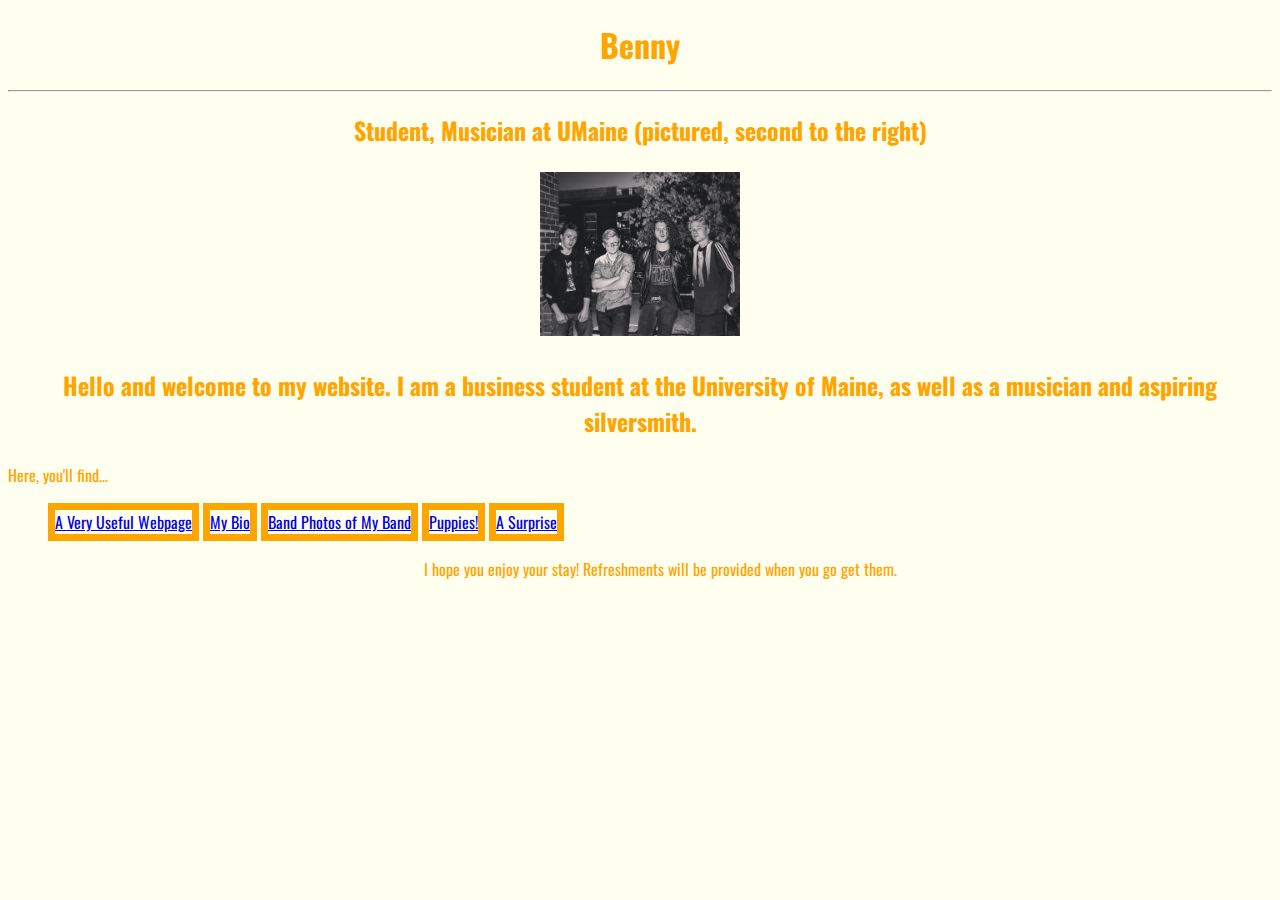
<file: index.html>
<!DOCTYPE html>

<html>
	<head>
		<title>Benny Barto</title>
	</head>
	
	<link href="thepagestyle.css" rel="stylesheet">
		<link href="https://fonts.googleapis.com/css?family=Oswald" rel="stylesheet">
	
	<body>
	
<h1> <center>Benny </h1>
<hr>

<h2> <center>Student, Musician at UMaine (pictured, second to the right)

<p><img src="bandone.png" width=200></p>

<p>Hello and welcome to my website.  I am a business student at the University of Maine, as well as a musician and aspiring silversmith.
</h2>
<p><nav>
	Here, you'll find...
	<UL>
	<LI><a HREF="thepageuseful.html">A Very Useful Webpage</a></LI>
	<LI><a HREF="thepagebio.html">My Bio</a></LI>
	<LI><a HREF="thepagephotos.html">Band Photos of My Band</a></LI>
	<LI><a HREF="thepagepuppiepage.html">Puppies!</a></LI>
	<LI><a HREF="thepagesurprise.html">A Surprise</a></LI>
	
<p><center>
	I hope you enjoy your stay!  Refreshments will be provided when you go get them.
</nav></p>	
	

	
	</body>
</html>
</file>
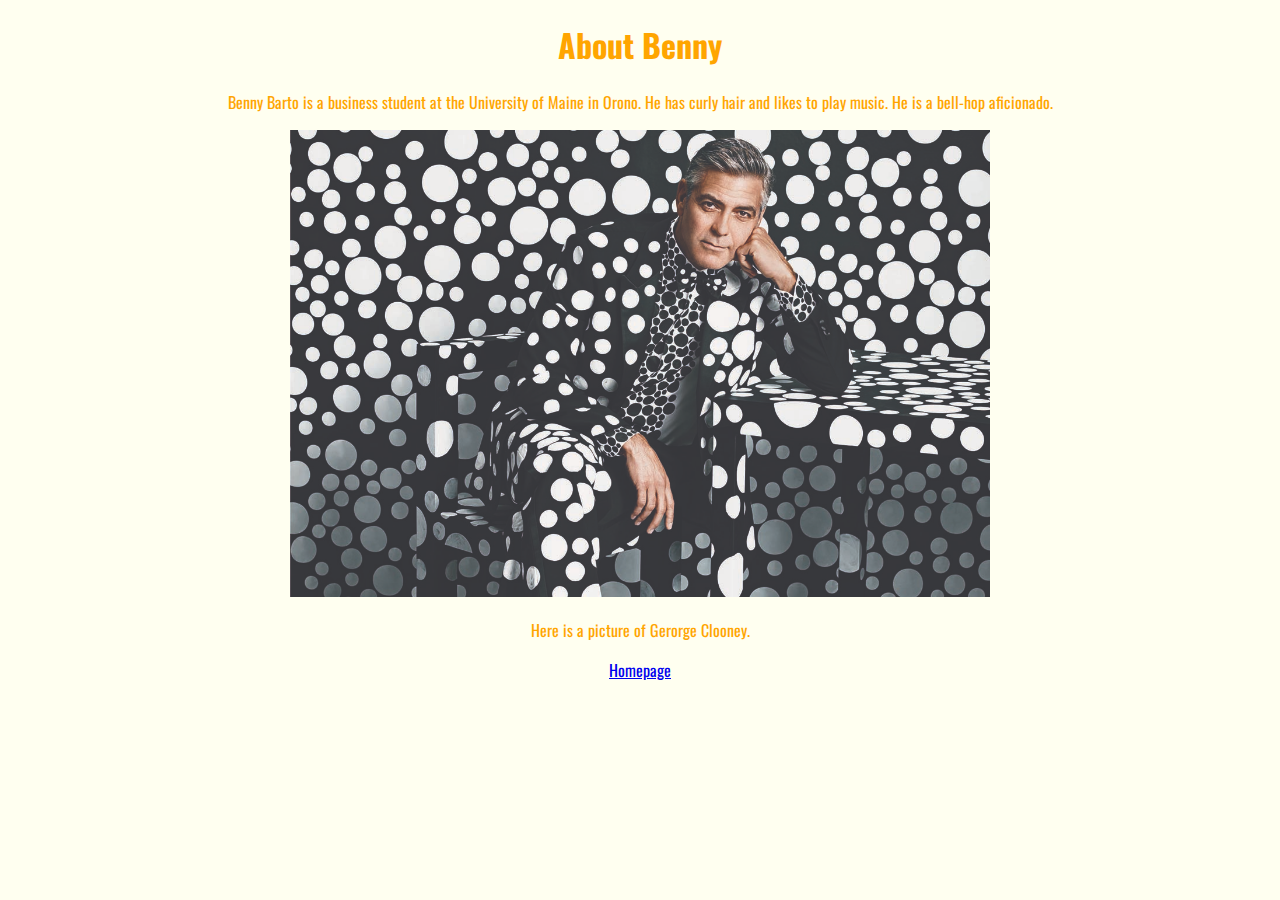
<file: thepagebio.html>
<!DOCTYPE html>

<html>
	<body>
	<link href="thepagestyle.css" rel="stylesheet">
		<link href="https://fonts.googleapis.com/css?family=Oswald" rel="stylesheet">

<H1><center> About Benny </h1>
<p><center>Benny Barto is a business student at the University of Maine in Orono.  He has curly hair and likes to play music.  He is a bell-hop aficionado.</p>

<p><img src="life aspirations.jpg" width=700></p>

<p><center>Here is a picture of Gerorge Clooney.</P>


<p><center><a HREF="index.html">Homepage</a></p>

	</body>
</html
</file>
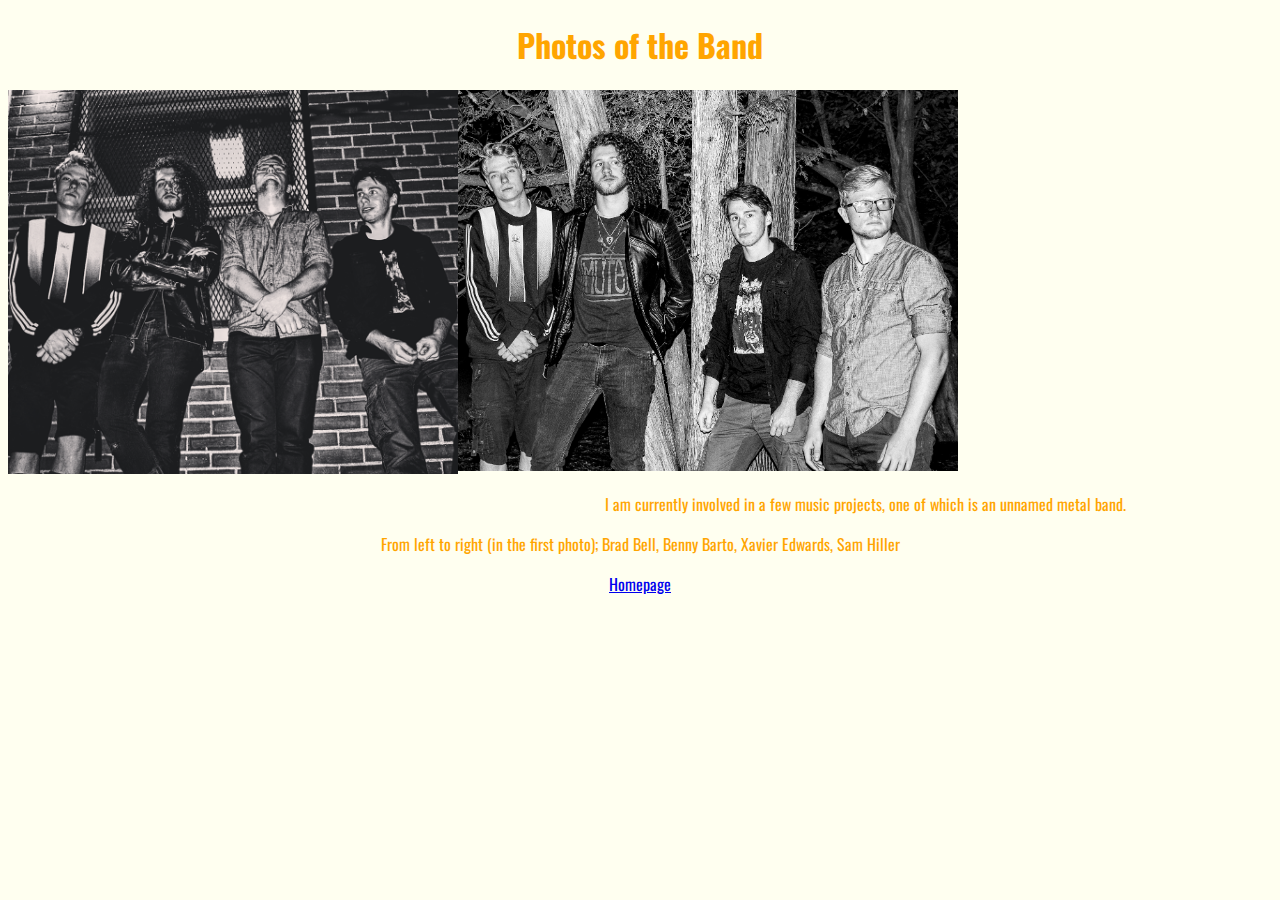
<file: thepagephotos.html>
<!DOCTYPE html>

<html>
	<body>
	<link href="thepagestyle.css" rel="stylesheet">
		<link href="https://fonts.googleapis.com/css?family=Oswald" rel="stylesheet">

<H1><center> Photos of the Band </h1>

<p><div class="lotion"><img src="bandtwo.png" width=450></P>
</div>
<p><img src="bandthree.png" width=500></P>
</center>

<center>
<p>I am currently involved in a few music projects, one of which is an unnamed metal band.</P>
<div>From left to right (in the first photo); Brad Bell, Benny Barto, Xavier Edwards, Sam Hiller





<p><center><a HREF="index.html">Homepage</a></p>

	</body>
</html>
</file>
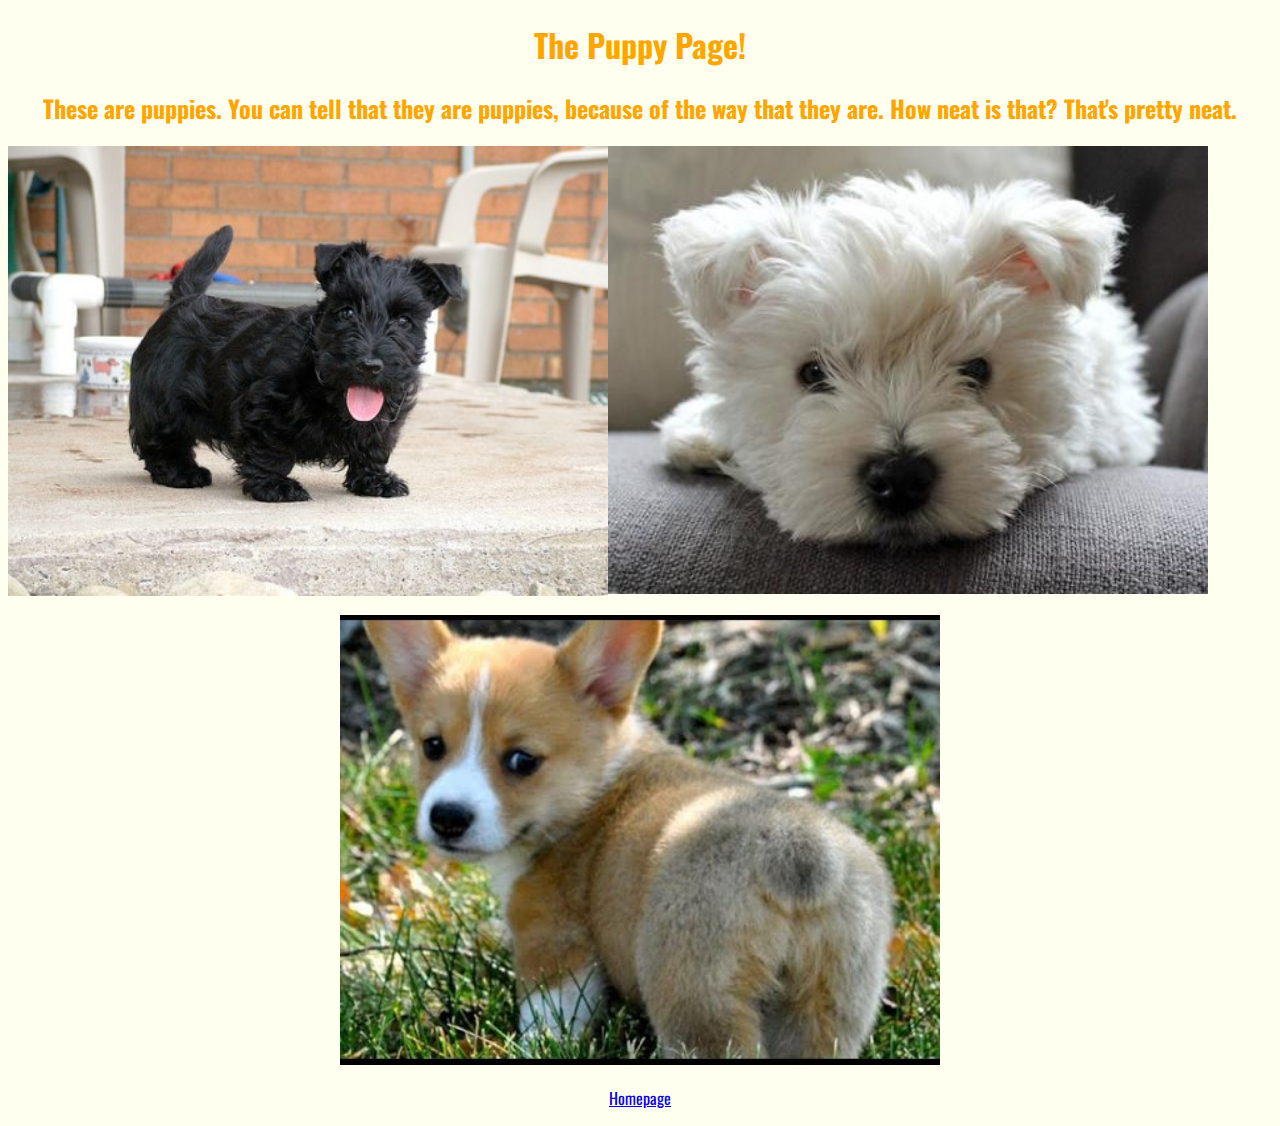
<file: thepagepuppiepage.html>
<!DOCTYPE html>

<html>
	<body>
	<link href="thepagestyle.css" rel="stylesheet">
		<link href="https://fonts.googleapis.com/css?family=Oswald" rel="stylesheet">

<H1><center> The Puppy Page! </h1>
	
<H2><center> These are puppies.  You can tell that they are puppies, because of the way that they are.  How neat is that?  That's pretty neat.</H2>

<P><img src="puppy1.jpg" width=600 class="puppy"></p>
<P><img src="puppy2.jpg" width=600></P>
<center>
<p><img src="puppy3.jpg" width=600></P>
			




<p><center><a HREF="index.html">Homepage</a></p>

	</body>
</html>
</file>
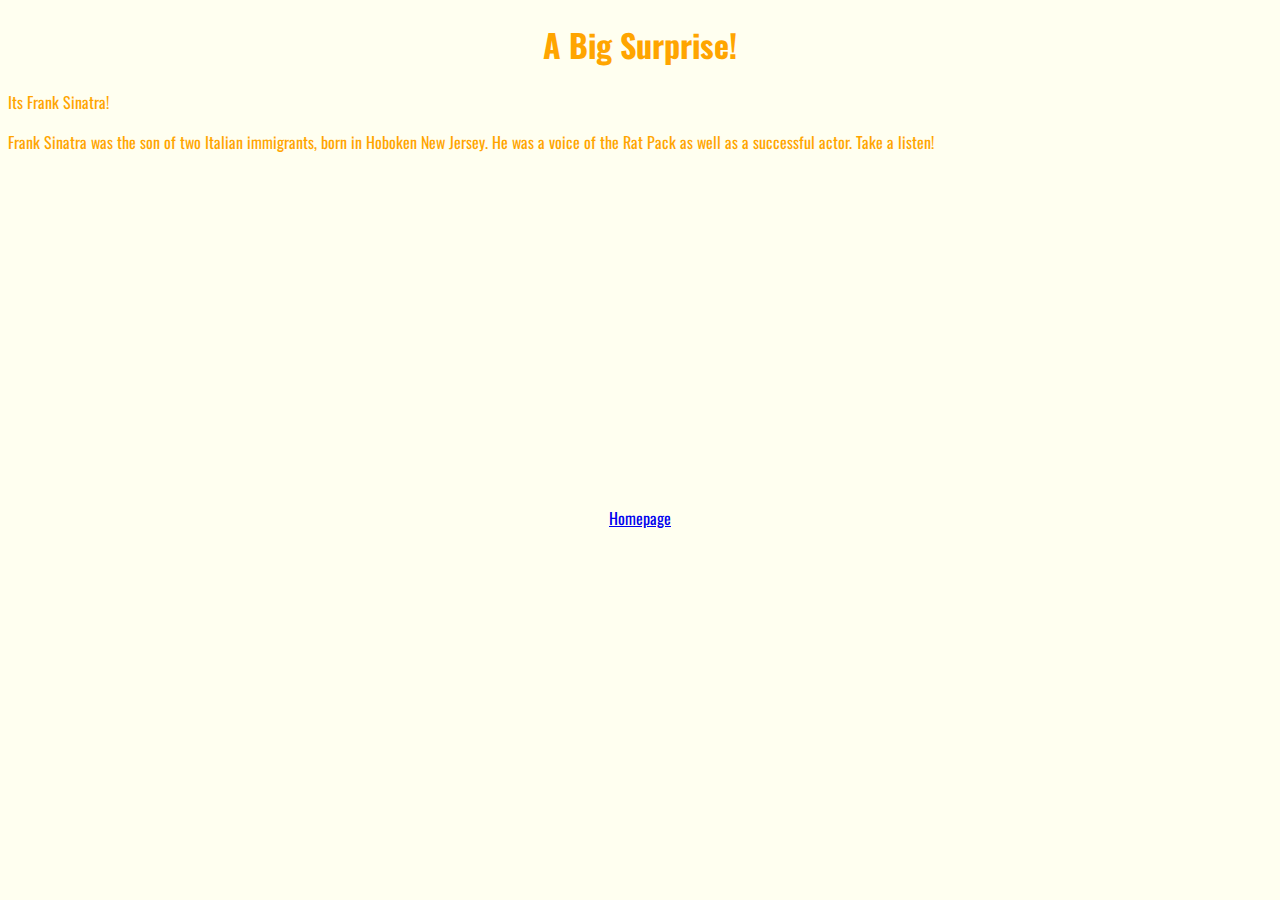
<file: thepagesurprise.html>
<!DOCTYPE html>

<html>
	<body>
	<link href="thepagestyle.css" rel="stylesheet">
		<link href="https://fonts.googleapis.com/css?family=Oswald" rel="stylesheet">

<H1><center> A Big Surprise! </h1>

<p>Its Frank Sinatra!</P>
		
<P>Frank Sinatra was the son of two Italian immigrants, born in Hoboken New Jersey.  He was a voice of the Rat Pack as well as a successful actor.  Take a listen!</P>

<iframe width="560" height="315" src="https://www.youtube.com/embed/6vr0amOKCHo" frameborder="0" allowfullscreen></iframe>




<p><center><a HREF="index.html">Homepage</a></p>

	</body>
</html>
</file>
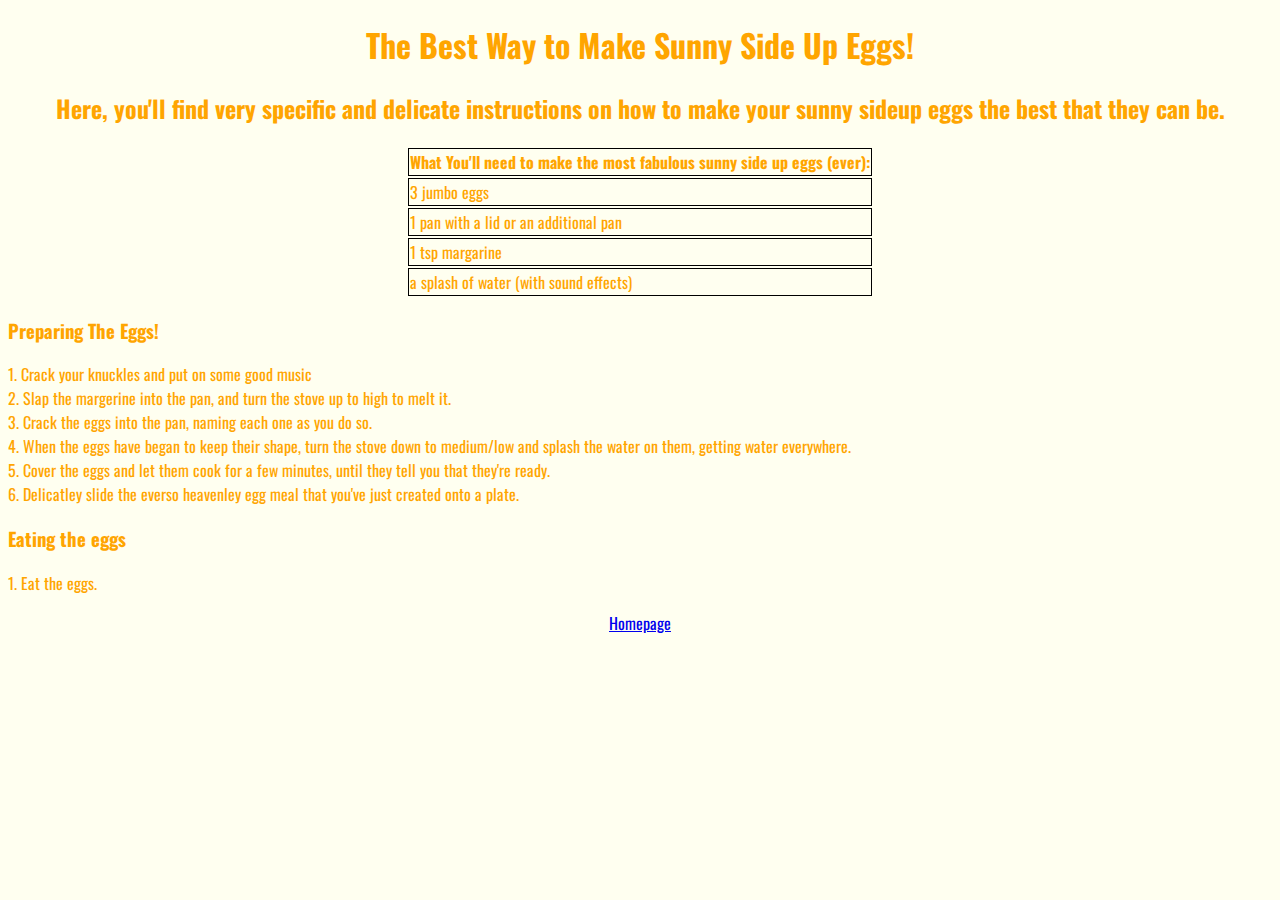
<file: thepageuseful.html>
<!DOCTYPE html>

<html>
	<body>
	<link href="thepagestyle.css" rel="stylesheet">
		<link href="https://fonts.googleapis.com/css?family=Oswald" rel="stylesheet">

<H1><center> The Best Way to Make Sunny Side Up Eggs! </h1>

<h2><center> Here, you'll find very specific and delicate instructions on how to make your sunny sideup eggs the best that they can be.</h2>
<center>
<table> 
	<tr>
		<th>What You'll need to make the most fabulous sunny side up eggs (ever):</th>
	</tr>
	
	<tr>
		<td>3 jumbo eggs</td>
	</tr>
	<tr>
		<td>1 pan with a lid or an additional pan</td>
	</tr>
	<tr>
		<td>1 tsp margarine</td>
	</tr>
	<tr>
		<td>a splash of water (with sound effects)</td>
	</tr>
</table>
</center>

<h3>Preparing The Eggs!</h3>
<div>1. Crack your knuckles and put on some good music</div>
<div>2. Slap the margerine into the pan, and turn the stove up to high to melt it.</div>
<div>3. Crack the eggs into the pan, naming each one as you do so.</div>
<div>4. When the eggs have began to keep their shape, turn the stove down to medium/low and splash the water on them, getting water everywhere.</div>
<div>5. Cover the eggs and let them cook for a few minutes, until they tell you that they're ready.</div>
<div>6. Delicatley slide the everso heavenley egg meal that you've just created onto a plate.</div>

<p><h3>Eating the eggs</h3>
<div>1. Eat the eggs.</div>


<p><center><a HREF="index.html">Homepage</a></p>

	</body>
</html
</file>
<file: thepagestyle.css>
h1 {color: orange}

Body {
	
	background: ivory;
	color: orange;
	font-family: 'Oswald', sans-serif;

}

NAV LI {
	display: inline-block;
	border: 7px solid orange;

}

a:hover {color: red;
		background: orange}
		
.lotion {float:left}

.puppy {float: left}

-----lab3---------------------------------------------

table, th, td {border: 1px solid black}
</file>
